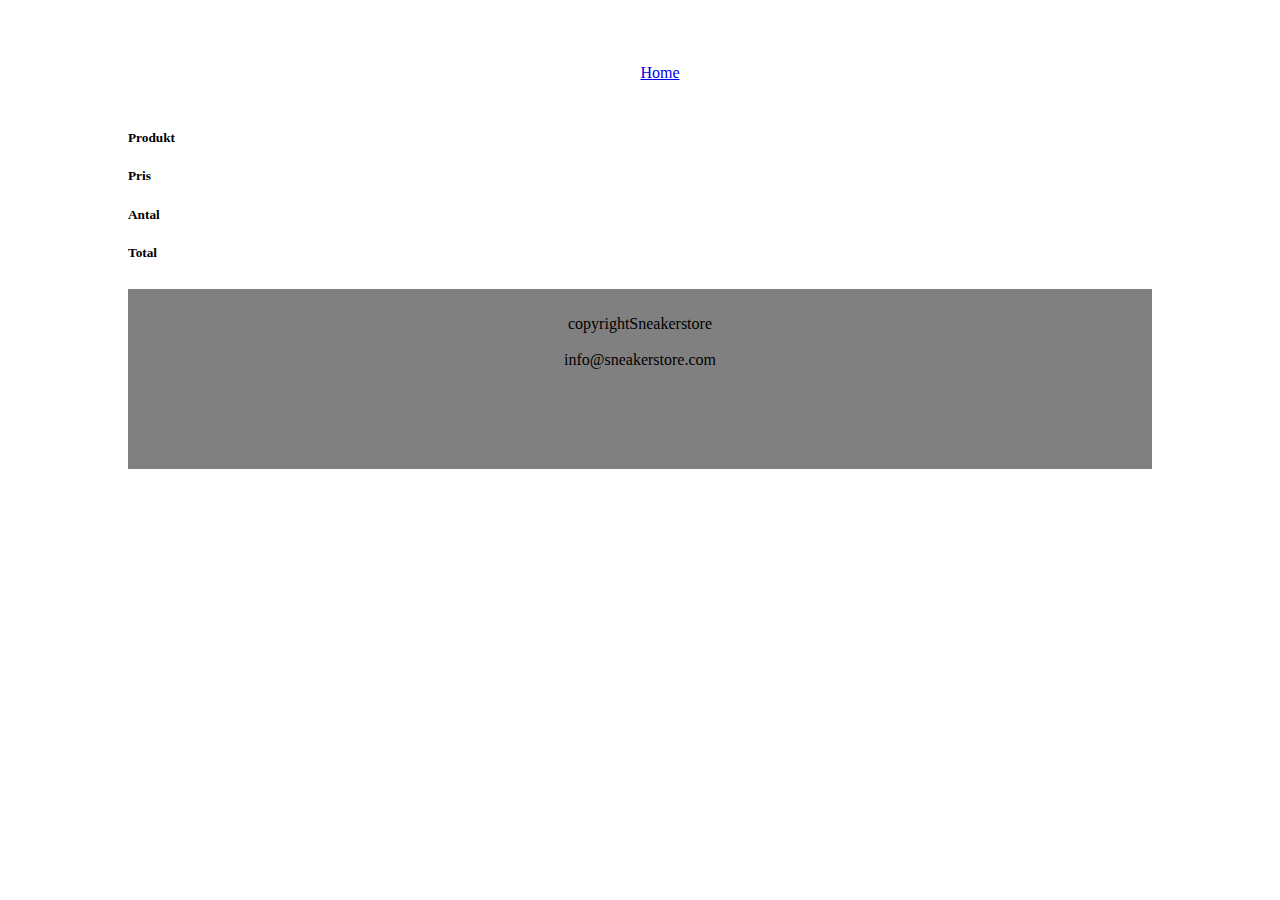
<file: modules/cart.html>
<!DOCTYPE html>
<html lang="en">
<head>
    <meta charset="UTF-8">
    <meta http-equiv="X-UA-Compatible" content="IE=edge">
    <meta name="viewport" content="width=device-width, initial-scale=1.0">
    <link rel="stylesheet" href="/style/style.css">
    <link rel="stylesheet" href="https://cdnjs.cloudflare.com/ajax/libs/font-awesome/6.2.1/css/all.min.css" integrity="sha512-MV7K8+y+gLIBoVD59lQIYicR65iaqukzvf/nwasF0nqhPay5w/9lJmVM2hMDcnK1OnMGCdVK+iQrJ7lzPJQd1w==" crossorigin="anonymous" referrerpolicy="no-referrer" />
    <title>cart</title>
</head>
<body>
    <div class="square">
    
        <picture>
            <source media="(min-width:751px)" srcset="https://cdn-icons-png.flaticon.com/512/5499/5499206.png">
        
            <img>
        </picture>
        <div class="cart"><a href="/modules/cart.html"><i class="fa-solid fa-cart-shopping"></i></a><div class="lang1"></div></div>
        
        
        <div> 
            <ul class="menu hidden" id="menu" >
                <li id="home"><a href="/index.html">Home</a></li>
            </ul>
        </div>
        <div class="grid"  id="container">
            <div class="header">
                <h5 class="title">Produkt</h5>
                <h5 class="price">Pris</h5>
                <h5 class="quantity">Antal</h5>
                <h5 class="total">Total</h5>
            </div>
        <div class="products">

        </div>
    </div>
    <div class="footer">
        <div>copyright<i class="fa-regular fa-copyright"></i>Sneakerstore</div>
        <br>
        <div>info@sneakerstore.com</div>
        <i class="fa-brands fa-facebook-messenger"></i>
        <i class="fa-brands fa-instagram"></i>
    </div>
    <script src="/modules/cart.js"></script>
</body>
</html>
</file>
<file: style/style.css>
.square{
    width: 80vw;
    height: 100%; 
    margin: auto;
    padding-bottom: 2vw;  
}
ul{
    display: block;
}
.menu{
    display: flex; 
    justify-content: space-around;
}
.fa-bars{
    display: none; 
    cursor:pointer; 
}
.height{
    display: none; 
}
li{  
   text-align: center;
   list-style: none;
   padding: 0.8vw;
   cursor: pointer; 
 
}
li:hover{
    background-color: orangered; 
    border-radius: 15px;
    transform: scale(1.2);
    box-shadow: 1px 1px 1px 1px rgba(244, 172, 148, 0.776)
}
li:active{
    transform: scale(0.98)
}
.change{ 
    float: right; 
    border-radius: 15px; 
    color: black; 
    margin: 2vw;
    cursor: pointer; 
    padding: 0.8vw;  
}
.change:hover{
    font-weight: bold;
    background-color: grey;
    border-radius: 1.5vw;  
}
.lang{
    float: right; 
    margin-top: 3vw;
    margin-right: 4vw; 
    cursor: pointer;  
    font-size: 2vw;   
}
.lang:active{
    transform: scale(0.9);
}
i{
    color: black; 
}
img{
    width: 7vw;
    border-radius: 50%; 
    margin-top: 2vw;
    margin-left: 2vw; 
    transition-duration: 0.5s  
}
img:hover{
    transform: rotate(360deg)
}
.grid{
    display: grid; 
    grid-template-columns: auto auto auto; 
    gap: 0.5vw;  
    margin-top: 1vw; 
    
}
#container{
    display: flex; 
    flex-direction: column;
}
.div-container{
    display: flex; 
    flex-direction: row;
}
.image{
    position: relative; 
    grid-column: 1/ span 2;
    grid-row: 1 / 3;
    width: 50vw; 
    height: 30.5vw; 
    margin-left: 0.7vw;
    background-color: rgba(255, 255, 255, 0.708); 
    border-radius: 0.8vw; 
}
.beskrivning{
    grid-column: 3;
    grid-row: 2 ;
    width: 24vw; 
    height: 27.5vw; 
    padding: 1vw; 
    background-color: rgba(255, 255, 255, 0.708);
    border-radius: 0.8vw;
    padding-bottom: 2vw; 
    margin-right: 0.5vw; 
    margin-left: 0.5vw; 
}
.pris{
    width: 26vw; 
    height: 10vw; 
    padding: 1vw; 
    background-color: rgba(255, 255, 255, 0.708);
    border-radius: 0.8vw;
    margin-right: 0.5vw;
    
}
button{
    width: 8vw; 
    border-radius: 0.7vw;
    border: none; 
    padding: 0.5vw; 
    background-color: orangered; 
    float: right; 
    margin-right: 6vw; 
    margin-top: 5vw; 
    cursor: pointer; 
    font-weight: bold;  
}
button:hover{
    background-color: rgb(241, 168, 141); 
}
button:active{
    transform: scale(0.9)
}
p{
    padding-bottom: 0; 
    margin-bottom: 0; 
}
.skor-img{
    position: absolute; 
    width: 25vw; 
    margin-left: 10vw; 
}
.text{
    font-size: 2vw; 
}
.text2{
    font-size: 1vw;  
}
.footer{
    height: 12vw; 
    background-color: grey; 
    width: 80vw; 
    margin: auto;
    text-align: center; 
    padding-top: 2vw; 
}
.fa-brands{
    padding: 2vw; 
    width: 4vw; 
    cursor: pointer;
    position: relative;
    animation: mymove 2s infinite;
    animation-direction: alternate; 
}
.fa-brands:active{
    transform: scale(1.5);
}

.btnplus, .btnminus{
    width: 2vw; 
    color: orangered;
    cursor: pointer; 
}

@keyframes mymove {
    from {top: 0vw;}
    to {top: 4vw;}
  }
@media screen and (max-width: 768px){
    .square{
        height: 100%; 
        padding-bottom: 4vw; 
    }
    .menu{
        display: flex; 
        justify-content: center; 
    }
    ul{
        display: flex;
        flex-direction: column;
        padding: 0vw;
        width: 100%; 

    }
    li{
        background-color: grey;
        border-radius: 0px; 
        height: 6vw;  
        padding-top: 2vw; 
    }
    li:hover{
        background-color: orangered;
        border-radius: 0px;
        transform: scale(1);
        box-shadow: 0px 0px 0px 0px rgb(249, 248, 248)
         
    }
    li:active{
        transform: scale(0.98)
    }
    .fa-bars{
        display: block; 
        width: 5vw; 
        height: 5vw;
        color: black;
        float: right; 
        margin-top: 3vw; 
        margin-bottom: 5vw;
        padding-right: 1.5vw;   
    }
    .fa-bars:hover{
        color: orangered;
        
    }
    .fa-bars:active{
        transform: scale(1.15)
    }
    .height{
        height: 6vw; 
        display: flex;
        justify-content: flex-end;
        width: 100%; 
    }

    .hidden{
        display: none; 
    }
    .grid{
         
        display: flex;
        flex-direction: column; 
        justify-content: center; 
        
         
    }
    
    .image{
        margin-top: 2vw; 
        position: static;
        width: 78vw; 
        margin-right: 1vw; 
    }
    .skor-img{
        margin-left: 25vw; 
    }
    .beskrivning{
        display: flex;
        width: 76vw;
        flex-direction: column;  
        margin: 1vw; 
        height: 80vw; 
    }
    .pris{
        position: relative; 
        display: flex; 
        width: 76.5vw;
        height: 8vw; 
        flex-direction: column; 
        padding-bottom: 7.5vw;
        margin: 0.6vw;
        margin-bottom: 2vw; 
        text-align: center;
        font-size: 3vw;   
    }
    button{
        position: absolute;
        width:76.5vw;
        height: 7vw;  
        margin-right: 0.5vw; 
        margin-top: 7vw;
    }
    .text{
        font-size: 2.5vw;
        
    }
    .text2{
        font-size: 2.5vw; 
    }
    .footer{
        height: 20vw; 
        padding-bottom: 2vw; 
    }
}


@import url("https://fonts.googleapis.com/css2?family=Open+Sans&family=Roboto:wght@300&display=swap");

/* Some styling */
h1{
    font-family: "open sans", sans-serif;
    text-align: center;
    
}


.bounce{
    animation-name: bounce;
    
    
}

.bouncing-letters span {
    
    animation-timing-function: linear;
    animation-duration: 1s;
    animation-iteration-count: 1;
    display: inline-block;
    font-size: 3rem;
    
}

@keyframes bounce {
    20%,
    50%,
    80%,
    to {
        transform: scale(1, 1);
    }
    40% {
        transform: scale(1.75, 0.65);
    }
    45% {
        transform: scale(1.75, 0.65);
    }
    70% {
        transform: scale(1.25, 0.75);
    }
    90% {
        transform: scale(1.15, 0.85);
    }
}
</file>
